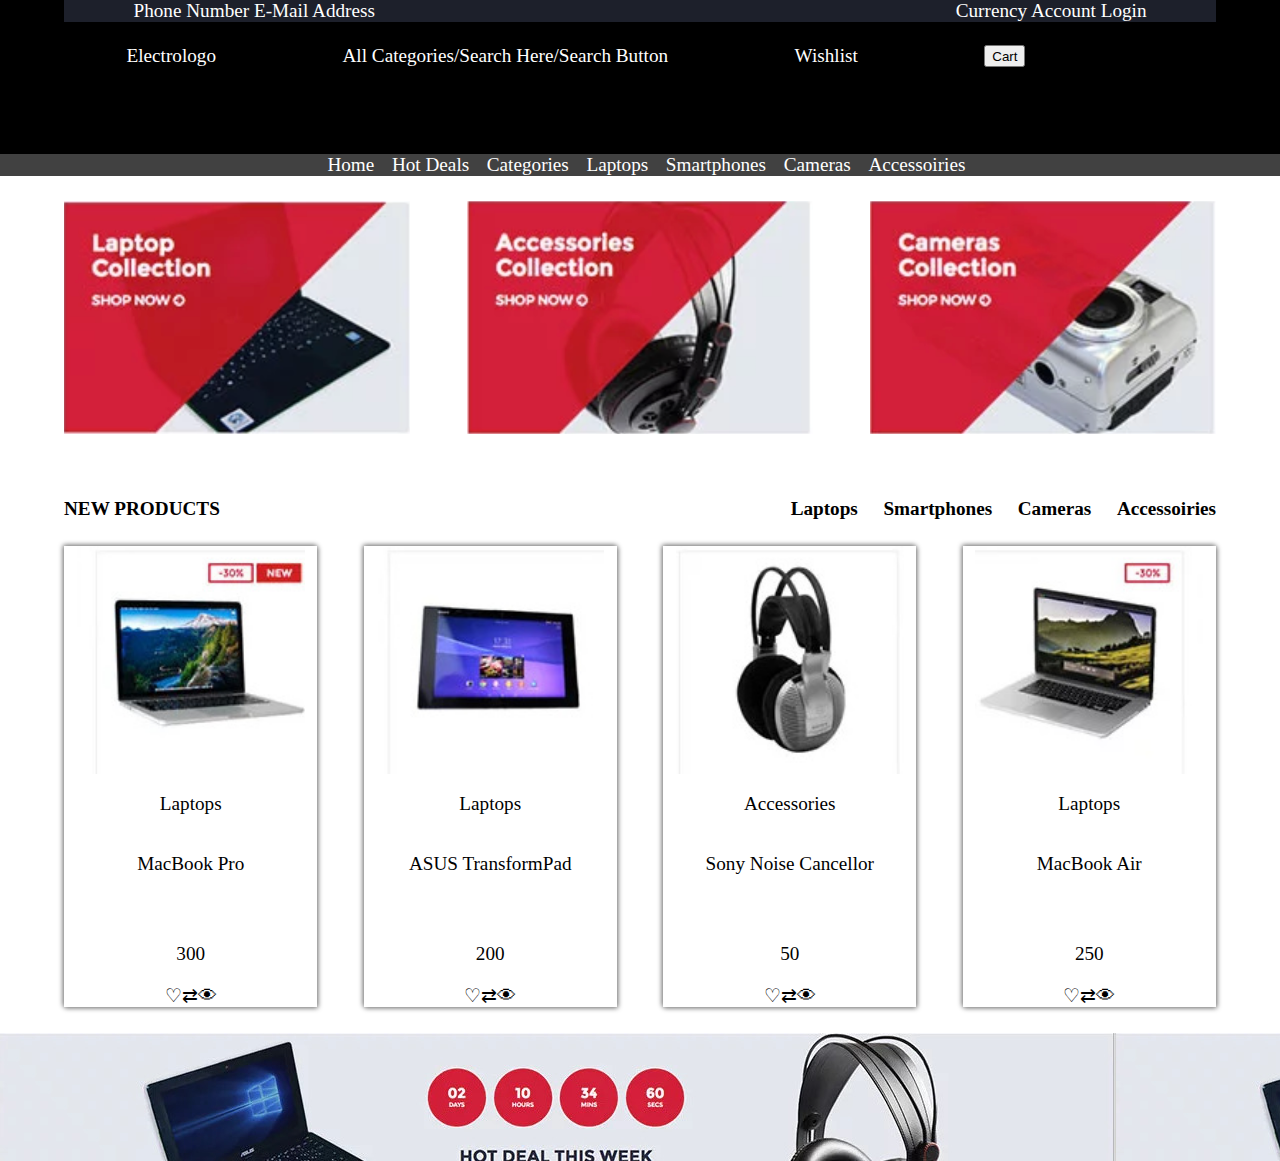
<file: shopping_cart/index.html>
<!DOCTYPE html>
<html lang="en">
<head>
	<title>Index</title>
	<meta charset="utf-8">
	<link rel="stylesheet" type="text/css" href="css/shopstyle.css">
</head>
<body>
	<header>
		<div id="header-top">
			<span>Phone Number</span>
			<span>E-Mail</span>
			<span id="address">Address</span>
			<span>Currency</span>
			<span>Account Login</span>
		</div>
		<div id="header-bottom">
			<span>Electrologo</span>
			<span>All Categories/Search Here/Search Button</span>
			<span>Wishlist</span>
			<button id="cartBtn">Cart</button>
		</div>
	</header>
	<nav>
		<a href="index.html">Home</a>
		<a href="#">Hot Deals</a>
		<a href="#">Categories</a>
		<a href="#">Laptops</a>
		<a href="#">Smartphones</a>
		<a href="#">Cameras</a>
		<a href="#">Accessoiries</a>
	</nav>

	<main>
		<div id="cart-content">

		</div>

		<img class="top_box" src="img/img_lap.png">
		<img class="top_box" src="img/img_acc.png">
		<img class="top_box" src="img/img_cam.png">
		<div class="new_products">
			<span id="header">NEW PRODUCTS</span>
			<span>Laptops</span>
			<span>Smartphones</span>
			<span>Cameras</span>
			<span>Accessoiries</span>
		</div>
		
		<section id="shop">

		</section>

	</main>

	<footer>
	</footer>
 <script type="text/javascript"  src="json/data.json"></script>
 <script type="text/javascript" src="js/script.js"></script>
</body>
</html>


<!-- muster of product box for styling purpose
 			<div class="gadgetBox">
				<img src="img/img_air.jpeg">
				<p class="category">"category" from JSON</p>
				<p class="product">"name" from JSON</p>
				<p class="price">"price" from JSON</p>
				<div>&#9825;&#8644;&#128065;</div>
			</div> -->


<!-- MUSTER of CART BOX FOR STYLING
	<div id="cartBox">
		<img src="img/img_asus.jpeg">
		<p></p>
		<p></p>
	<div>-->
</file>
<file: shopping_cart/css/shopstyle.css>
/* ------ PLEASE IGNORE THE MESSY SASS! I WAS IN DESPAIR ---------- */
body, html {
  margin: 0; 
  font-size: 1.5vw; }

header {
  width: 100%;
  height: 8em;
  background-color: #000000;
  color: white; }
  
#header-top {
  background-color: #1D202B;
  margin: 0 auto;
  text-align: center;
}

#header-bottom {
  display: flex;
  justify-content: space-evenly; /* creates even space between margin and elements itself */
  margin-top: 1.8vw;
}

#address {
  margin-right: 45vw;
}

#cartBtn {
  cursor: pointer;
}

nav {
  background-color: #414141;
  text-align: center; } 
  a {
    color: white;
    text-decoration: none;
    margin-left: 1vw;}

/*CART BOX*/

#cart-content {
  display: none; /* Hidden by default */
  position: fixed; /* Stay in place */
  z-index: 1; /* Sit on top */
  left: 5%;
  top: 7em;
  width: 100%;
  margin-top: 1vw;
  /*height: 50%; Full height */
  /*overflow: auto;  Enable scroll if needed */
  background-color: lightpink; /* Fallback color */
  border-radius: 15px;
  padding: 1vw;
  flex-wrap: wrap;
}

#closeButton {
  cursor: pointer;
  width: 100%;
}

.cartBox {
  background-color: lightblue;
  width: 15vw;
  border-radius: 15px;
  text-align: center;
  padding: 1vw;
  margin: 2px;
}

.cartBox > img {
  width: 95%;
}

#totalPrice {
  width: 100%;
  margin-top: 2vw;
  margin-left: 1px;
  margin-bottom: 2vw
}
/* ---------- MAIN SECTION --------- */

main {
  width: 90%;
  margin: 0 auto;
  display: flex;
  justify-content: space-between; 
  flex-wrap: wrap;}

.top_box {
  width: 30%;
  margin: 2vw 0;
}

.new_products {
  width: 100%;
  display: flex;
  justify-content: flex-end;
  margin-bottom: 2vw;
}

.new_products > span {
  margin-left: 2vw; 
  margin-top: 3vw;
  font-weight: bold;
}

#header {
  flex-grow: 2; /* it makes one of the items twice the sice as the other one*/
  margin-left: 0;
}

#shop {
  width: 100%;
  display: flex;
  justify-content: space-between; 
  flex-wrap: wrap;
  margin-bottom: 2vw
}

.gadgetBox {
  width: 22%;
  display: flex;
  flex-flow: column;
  align-items: center;
  text-align: center;
  box-shadow: 1px 1px 5px grey, -1px -1px 5px grey;
  cursor: pointer;
}

.gadgetBox > img, p, div {
  width: 90%;
}

.gadgetBox > .product {
  height: 4vw;
}

.gadgetBox > p {
  width: 90%;
}


/* --------- FOOTER SECTION ---------- */

footer {
  height: 10vw;
  background-image: url('../img/footer.jpeg');
}
</file>
